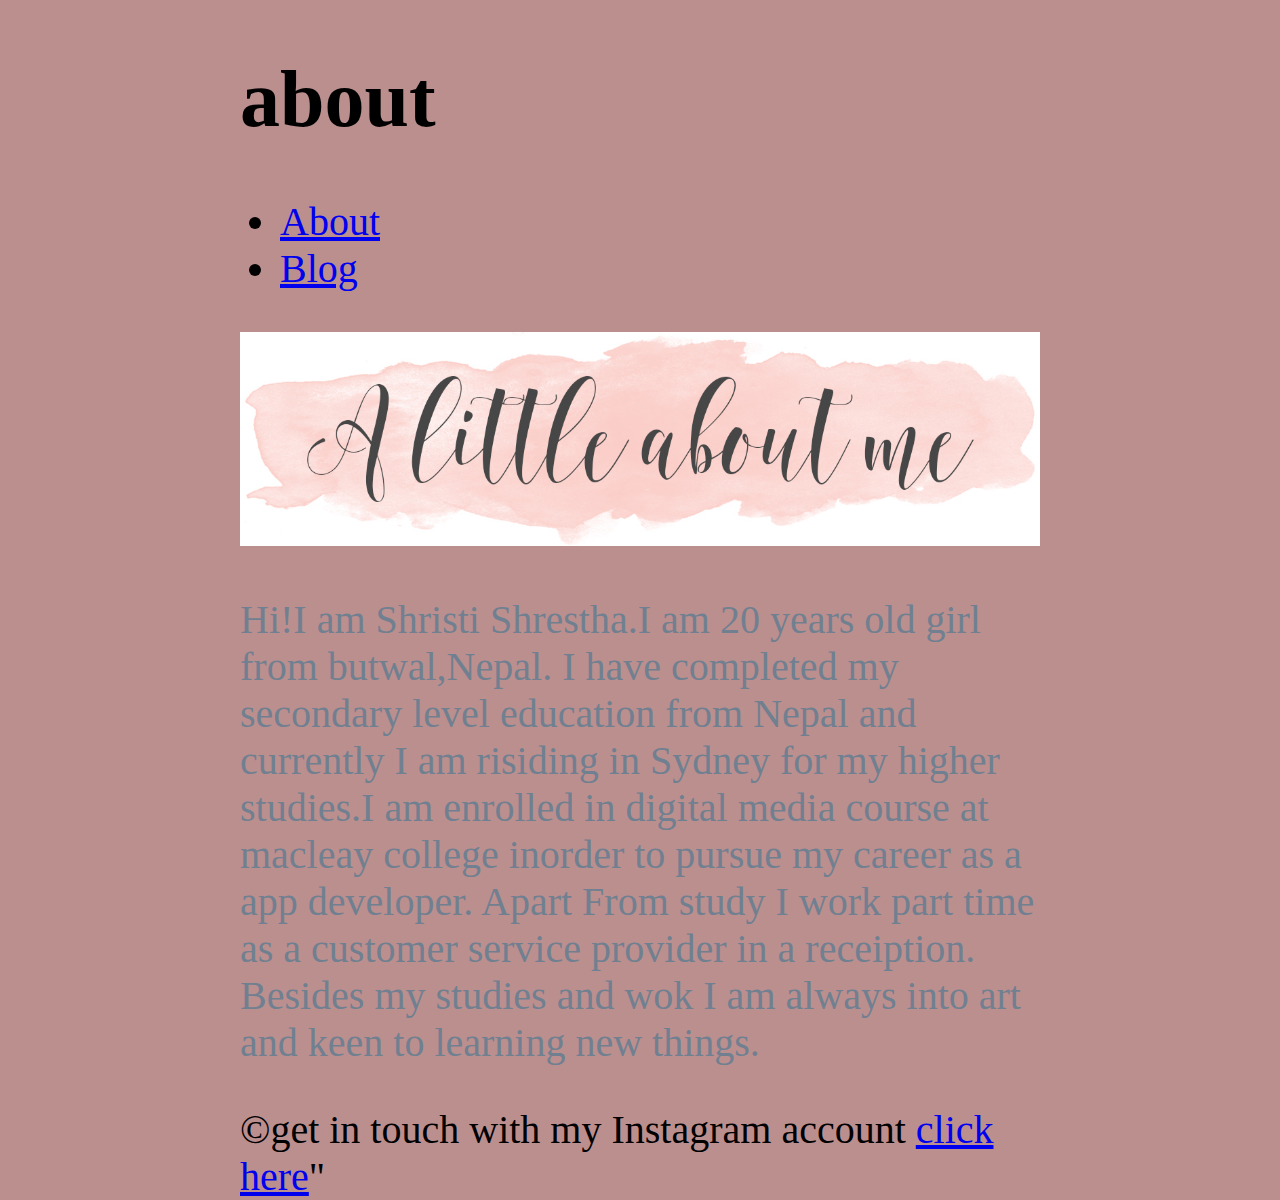
<file: about.html>
<!DOCTYPE html>
<html>
    <head>
        <title>Assessment 3</title>
        <Link rel="stylesheet" href="style.css">
        <meta name="viewport"content="width=device-width">
    </head>
    <body>
        <header>
        <h1>about</h1>
        <nav>
            <ul>
                <li><a href="about.html">About</a></li>
                <li><a href="blog.html">Blog</a></li>
            </ul>
        </nav>
    </header>

    <main>
        <img src="a-little-about-me.jpg" width="800"/>




        <p>Hi!I am Shristi Shrestha.I am 20 years old girl from butwal,Nepal.
            I have completed my secondary level education from Nepal and currently
            I am risiding in Sydney for my higher studies.I am enrolled in digital media 
            course at macleay college inorder to pursue my career as a app developer.
            Apart From study I work part time as a customer service provider in a receiption.
            Besides my studies and wok I am always into art and keen to learning new things.  
             </p>
    </main>
    <footer>
    &copy;get in touch with my Instagram account <a href="https://www.instagram.com/shristishrestha242/">click here</a>"
    </footer>
    </body>
</html>
</file>
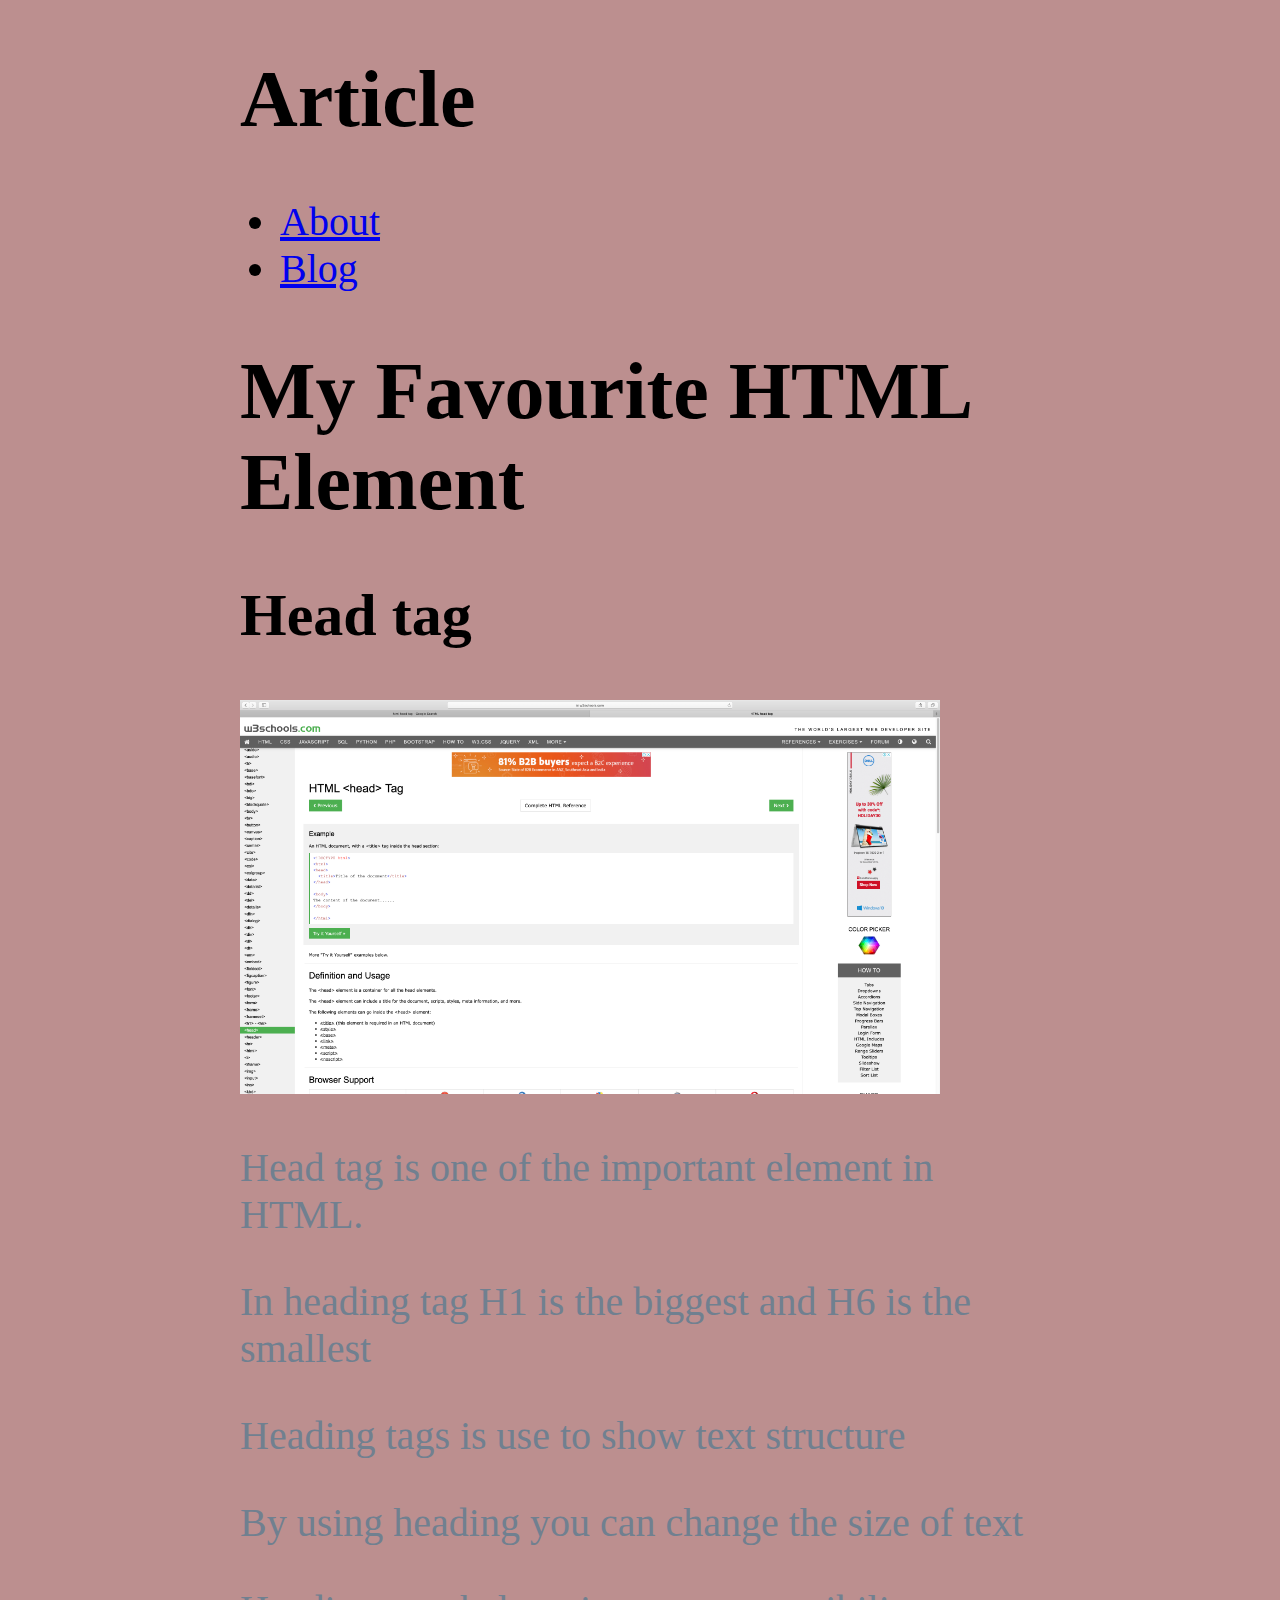
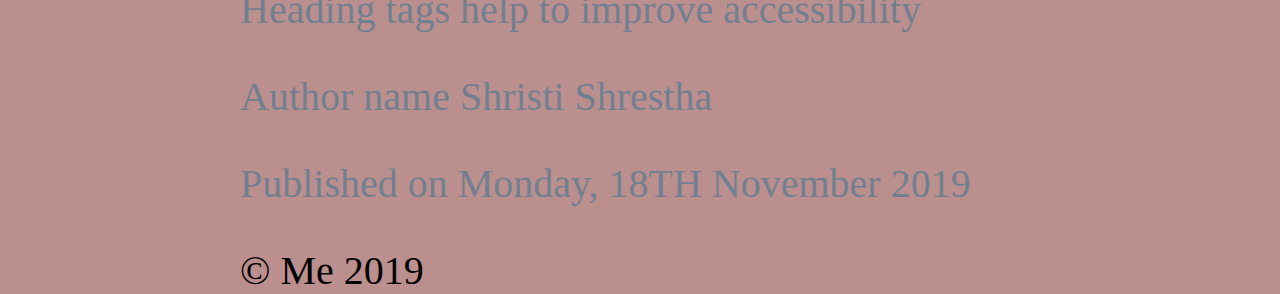
<file: article.html>
<!DOCTYPE html>
<html>
    <head>
        <title>Assessment 3</title>
        <Link rel="stylesheet" href="style.css">
        <meta name="viewport"content="width=device-width">
    </head>
    <body>
        <header>
        <h1>Article</h1>
        <nav>
            <ul>
                <li><a href="about.html">About</a></li>
                <li><a href="blog.html">Blog</a></li>
            </ul>
        </nav>
    </header>
    <main>
        <article>
            <h1>My Favourite HTML Element</h1>
            <h2>Head tag</h2>
            <img src="Screen Shot 2019-12-09 at 8.15.37 pm.png" width="700"/>
            <p>Head tag is one of the important element in HTML.</p>
            <p>In heading tag H1 is the biggest and H6 is the smallest</p>
            <p>Heading tags is use to show text structure</p>
            <p>By using heading you can change the size of text</p>
            <p>Heading tags help to improve accessibility</p>
            <p></p>
            <aside>
                <p>Author name Shristi Shrestha</p>
            
                <p>Published on Monday, 18TH November 2019</p>
            </aside>
          </article>
          
        
    </main>
    <footer>
    &copy; Me 2019
    </footer>
    </body>
</html>
</file>
<file: style.css>
body {
    background-color:rosybrown;
    font-family: fantasy;
    font-size: 40px;
    max-width: 800px;
    margin: auto;
}   

body.index{
    background-image: url('butterflies.jpg');
    min-height: 100vh;
    background-position: center;
    background-size: cover;
    background-repeat: no-repeat;
    color:white;
}
h1 {
    color:black;
}
p{
    color:slategrey;
}
h3{
    color:darkslategrey
}

.navigation {
    margin: 0;
    padding: 0;
}

.navigation li {
    display: inline-block;
    margin: 10px;
}

#wrapper {
    max-width: 800px;
    margin: 0 auto;
}
</file>
